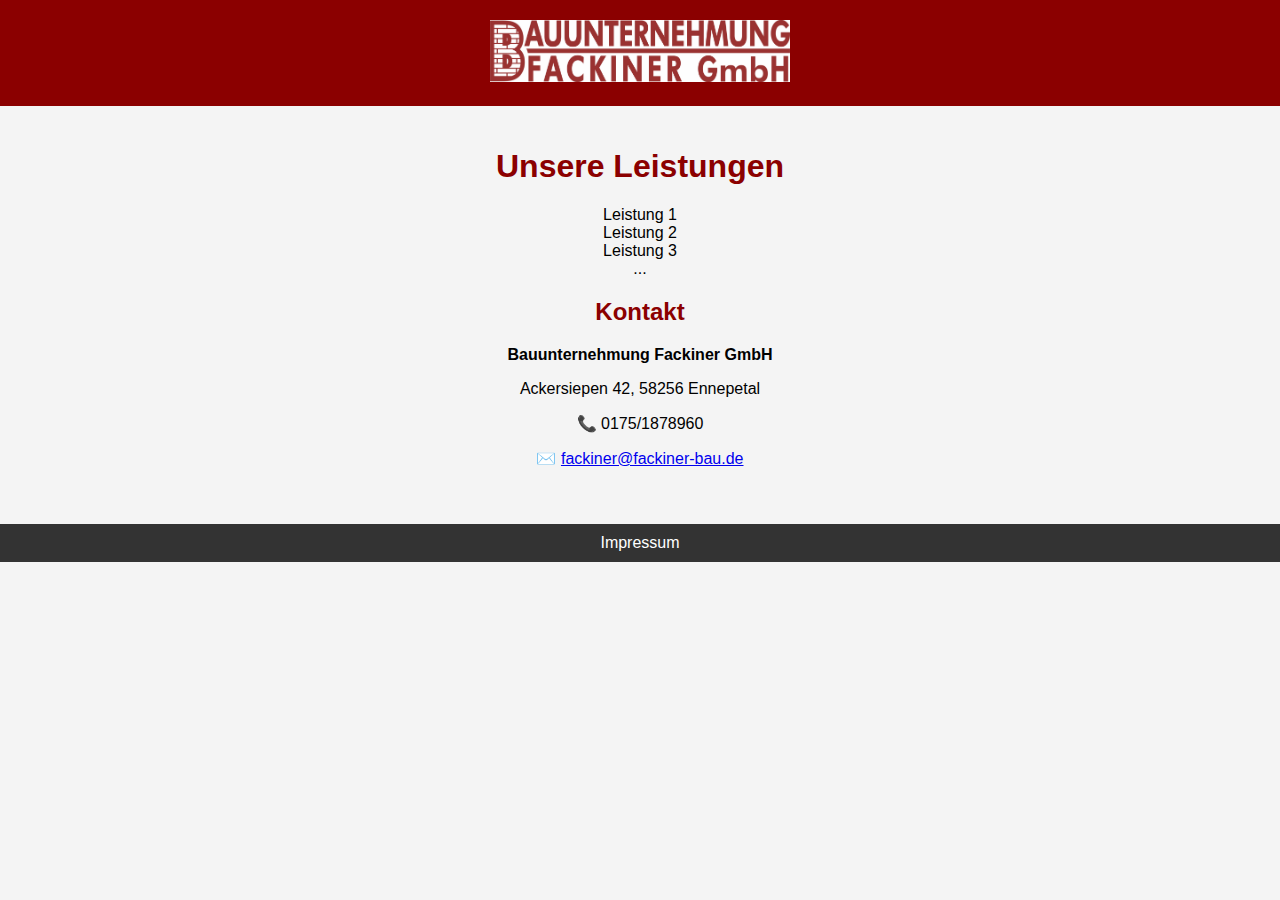
<file: index.html>
<!DOCTYPE html>
<html lang="de">
<head>
    <meta charset="UTF-8">
    <meta name="viewport" content="width=device-width, initial-scale=1.0">
    <title>Bauunternehmung Fackiner GmbH</title>
    <link rel="stylesheet" href="style.css">
</head>
<body>
    <header>
        <img src="logo.png" alt="Bauunternehmung Fackiner GmbH Logo">
    </header>

    <main>
        <section id="leistungen">
            <h1>Unsere Leistungen</h1>
            <ul>
                <li>Leistung 1</li>
                <li>Leistung 2</li>
                <li>Leistung 3</li>
                <li>...</li>
            </ul>
        </section>

        <section id="kontakt">
            <h2>Kontakt</h2>
            <p><strong>Bauunternehmung Fackiner GmbH</strong></p>
            <p>Ackersiepen 42, 58256 Ennepetal</p>
            <p>📞 0175/1878960</p>
            <p>✉️ <a href="mailto:fackiner@fackiner-bau.de">fackiner@fackiner-bau.de</a></p>
        </section>
    </main>

    <footer>
        <a href="impressum.html">Impressum</a>
    </footer>
</body>
</html>
</file>
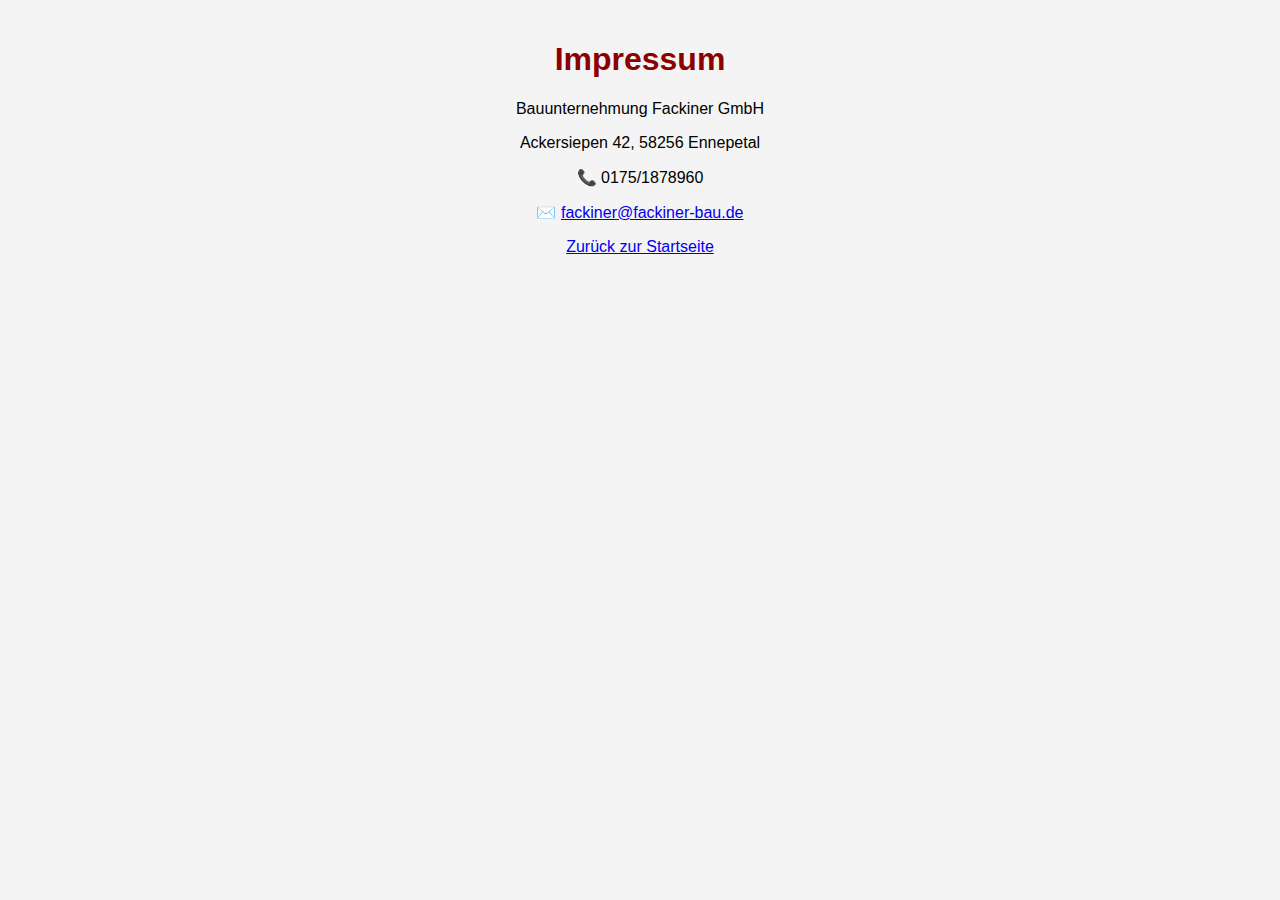
<file: impressum.html>
<!DOCTYPE html>
<html lang="de">
<head>
    <meta charset="UTF-8">
    <meta name="viewport" content="width=device-width, initial-scale=1.0">
    <title>Impressum</title>
    <link rel="stylesheet" href="style.css">
</head>
<body>
    <main>
        <h1>Impressum</h1>
        <p>Bauunternehmung Fackiner GmbH</p>
        <p>Ackersiepen 42, 58256 Ennepetal</p>
        <p>📞 0175/1878960</p>
        <p>✉️ <a href="mailto:fackiner@fackiner-bau.de">fackiner@fackiner-bau.de</a></p>
        <p><a href="index.html">Zurück zur Startseite</a></p>
    </main>
</body>
</html>
</file>
<file: style.css>
body {
    font-family: Arial, sans-serif;
    text-align: center;
    background-color: #f4f4f4;
    margin: 0;
    padding: 0;
}

header {
    background-color: #8b0000;
    padding: 20px;
}

header img {
    max-width: 300px;
}

main {
    padding: 20px;
}

h1, h2 {
    color: #8b0000;
}

ul {
    list-style: none;
    padding: 0;
}

footer {
    margin-top: 20px;
    padding: 10px;
    background-color: #333;
    color: white;
}

footer a {
    color: white;
    text-decoration: none;
}
</file>
